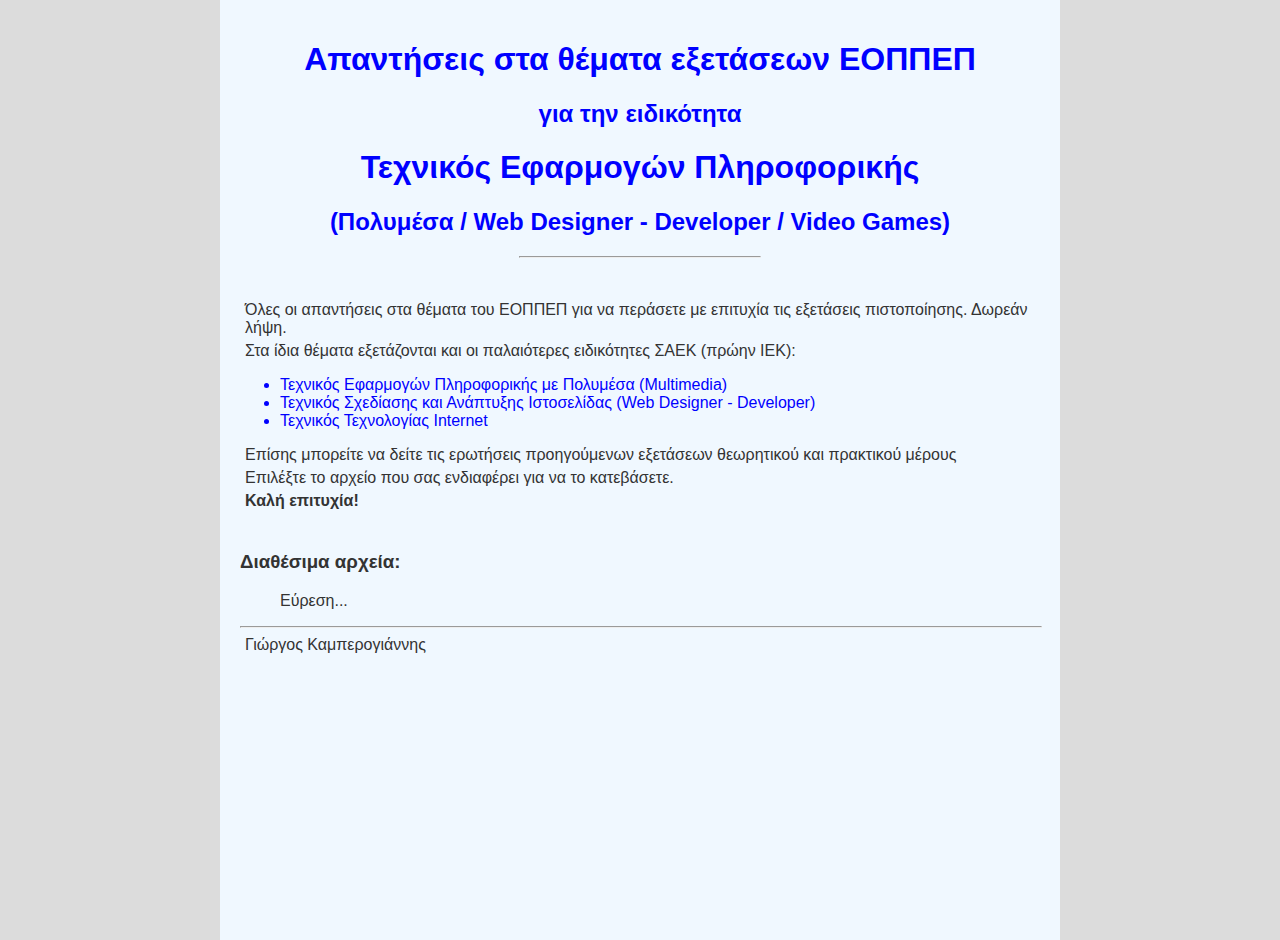
<file: docs/index.html>
<!DOCTYPE html>
<html lang="en">

<head>
    <meta charset="UTF-8">
    <meta name="viewport" content="width=device-width, initial-scale=1.0">
    <title>Απαντήσεις θεμάτων ΕΟΠΠΕΠ</title>
    <meta name="description"
        content="Τεχνικός Εφαρμογών Πληροφορικής (Πολυμέσα / Web Designer - Developer / Video Games). 
        Δωρεάν όλες οι απαντήσεις για απόφοιτους ΣΑΕΚ (πρώην ΙΕΚ) ώστε να περάσετε με επιτυχία τις εξετάσεις πιστοποίησης του ΕΟΠΠΕΠ.">
    <meta name="keywords" content="ΕΟΠΠΕΠ, Πιστοποίηση, Τεχνικός Εφαρμογών Πληροφορικής, Πολυμέσα, Web Designer, Developer, Video Games, ΣΑΕΚ, ΙΕΚ">
    <link rel="stylesheet" href="styles.css">    
</head>

<body>
    <div class="container">
        <h1>Απαντήσεις στα θέματα εξετάσεων ΕΟΠΠΕΠ</h1>
        <h2>για την ειδικότητα</h2>
        <h1> Τεχνικός Εφαρμογών Πληροφορικής</h1>
        <h2> (Πολυμέσα / Web Designer - Developer / Video Games)</h2>
        <hr>
        <div class="content">
            <br>
            <p>Όλες οι απαντήσεις στα θέματα του ΕΟΠΠΕΠ για να περάσετε με επιτυχία τις εξετάσεις πιστοποίησης. Δωρεάν
                λήψη.</p>
            <p>Στα ίδια θέματα εξετάζονται και οι παλαιότερες ειδικότητες ΣΑΕΚ (πρώην ΙΕΚ):</p>
            <ul id="old-specialties">
                <li>Τεχνικός Εφαρμογών Πληροφορικής με Πολυμέσα (Multimedia)</li>
                <li>Τεχνικός Σχεδίασης και Ανάπτυξης Ιστοσελίδας (Web Designer - Developer)</li>
                <li>Τεχνικός Τεχνολογίας Internet</li>
            </ul>
            <p>Επίσης μπορείτε να δείτε τις ερωτήσεις προηγούμενων εξετάσεων θεωρητικού και πρακτικού μέρους</p>
            <p>Επιλέξτε το αρχείο που σας ενδιαφέρει για να το κατεβάσετε.</p>
            <p><b>Καλή επιτυχία!</b></p>
            <br>
            <h3>Διαθέσιμα αρχεία:</h3>
            <ul id="file-list">Εύρεση...</ul>

            <script>
                const repoName = "cambergr/eoppep";
                fetch(`https://api.github.com/repos/${repoName}/contents`)
                    .then(response => response.json())
                    .then(data => {
                        let fileList = document.getElementById("file-list");
                        fileList.innerHTML = "";
                        data.forEach(file => {
                            if (file.type === "file" && file.name !== "README.md" && file.name !== ".gitignore" 
                                && file.name !== "google5339d4d2ad828857.html") {
                                let li = document.createElement("li");
                                let a = document.createElement("a");
                                a.href = file.name;
                                a.textContent = file.name;
                                li.appendChild(a);
                                fileList.appendChild(li);
                            }
                        });
                    })
                    .catch(error => console.error("Error fetching file list:", error));
            </script>
        </div>
        <hr style="width: 100%;">
        <p style="text-align: left;">Γιώργος Καμπερογιάννης</p>
        <br>
    </div>

</body>

</html>
</file>
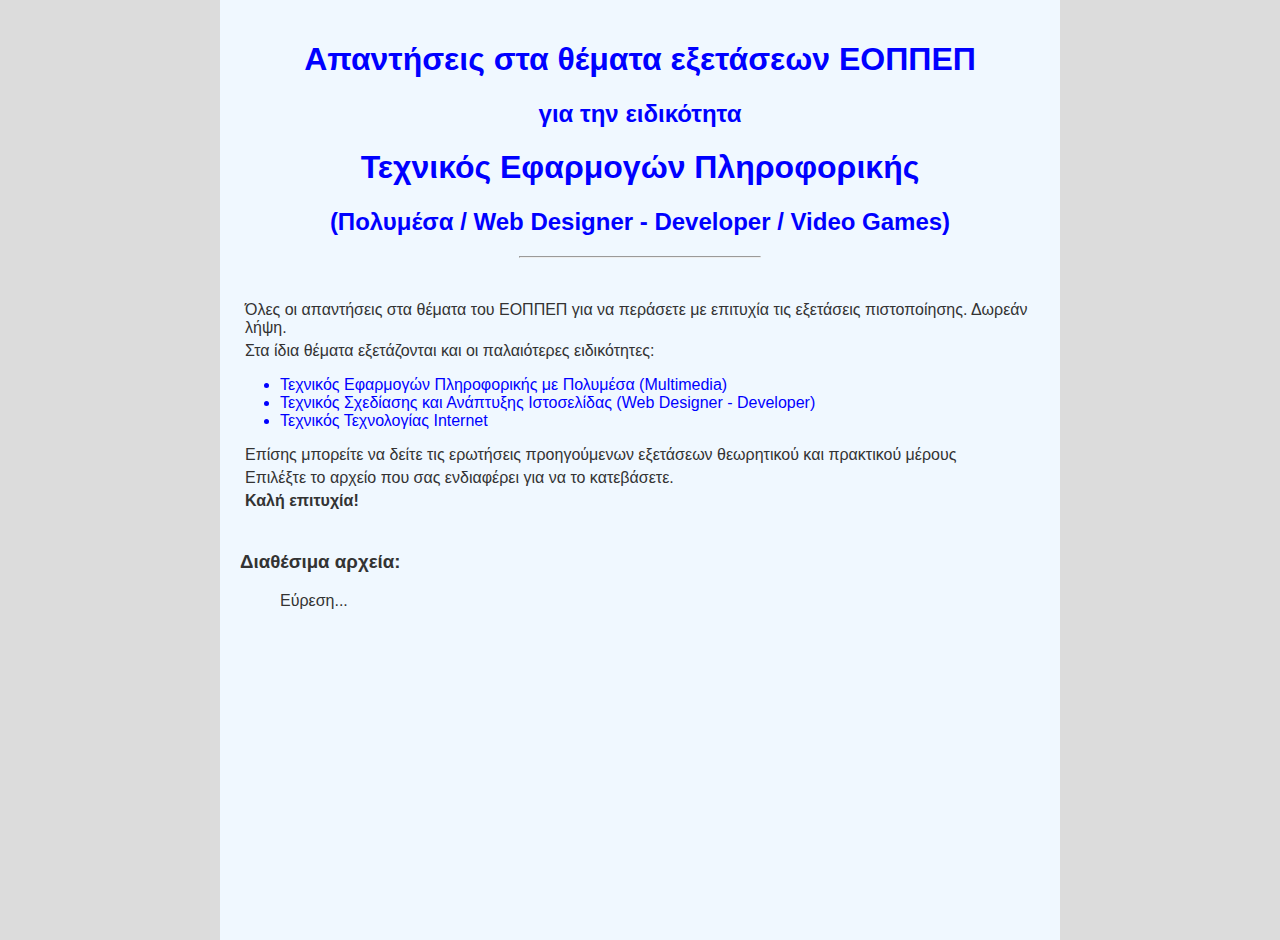
<file: gh-pages/index.html>
<!DOCTYPE html>
<html lang="en">

<head>
    <meta charset="UTF-8">
    <meta name="viewport" content="width=device-width, initial-scale=1.0">
    <title>Απαντήσεις θεμάτων ΕΟΠΠΕΠ</title>
    <meta name="description"
        content="Τεχνικός Εφαρμογών Πληροφορικής (Πολυμέσα / Web Designer - Developer / Video Games). Δωρεάν όλες οι απαντήσεις για να περάσετε με επιτυχία τις εξετάσεις πιστοποίησης του ΕΟΠΠΕΠ.">
    <meta name="keywords" content="ΕΟΠΠΕΠ, Πιστοποίηση, Τεχνικός Εφαρμογών Πληροφορικής, Πολυμέσα, Web Designer, Developer, Video Games">
    <link rel="stylesheet" href="styles.css">    
</head>

<body>
    <div class="container">
        <h1>Απαντήσεις στα θέματα εξετάσεων ΕΟΠΠΕΠ</h1>
        <h2>για την ειδικότητα</h2>
        <h1> Τεχνικός Εφαρμογών Πληροφορικής</h1>
        <h2> (Πολυμέσα / Web Designer - Developer / Video Games)</h2>
        <hr>
        <div class="content">
            <br>
            <p>Όλες οι απαντήσεις στα θέματα του ΕΟΠΠΕΠ για να περάσετε με επιτυχία τις εξετάσεις πιστοποίησης. Δωρεάν
                λήψη.</p>
            <p>Στα ίδια θέματα εξετάζονται και οι παλαιότερες ειδικότητες:</p>
            <ul id="old-specialties">
                <li>Τεχνικός Εφαρμογών Πληροφορικής με Πολυμέσα (Multimedia)</li>
                <li>Τεχνικός Σχεδίασης και Ανάπτυξης Ιστοσελίδας (Web Designer - Developer)</li>
                <li>Τεχνικός Τεχνολογίας Internet</li>
            </ul>
            <p>Επίσης μπορείτε να δείτε τις ερωτήσεις προηγούμενων εξετάσεων θεωρητικού και πρακτικού μέρους</p>
            <p>Επιλέξτε το αρχείο που σας ενδιαφέρει για να το κατεβάσετε.</p>
            <p><b>Καλή επιτυχία!</b></p>
            <br>
            <h3>Διαθέσιμα αρχεία:</h3>
            <ul id="file-list">Εύρεση...</ul>

            <script>
                const repoName = "cambergr/eoppep";
                fetch(`https://api.github.com/repos/${repoName}/contents`)
                    .then(response => response.json())
                    .then(data => {
                        let fileList = document.getElementById("file-list");
                        fileList.innerHTML = "";
                        data.forEach(file => {
                            if (file.type === "file" && file.name !== "README.md") {
                                let li = document.createElement("li");
                                let a = document.createElement("a");
                                a.href = file.name;
                                a.textContent = file.name;
                                li.appendChild(a);
                                fileList.appendChild(li);
                            }
                        });
                    })
                    .catch(error => console.error("Error fetching file list:", error));
            </script>
        </div>
    </div>
</body>

</html>
</file>
<file: docs/styles.css>
body {
    font-family: 'Lucida Sans', 'Lucida Sans Regular', 'Lucida Grande', 'Lucida Sans Unicode', Verdana, sans-serif;
    margin: 0;
    padding: 0;
    background-color: gainsboro;
    color: #333;
}

.container {
    max-width: 800px;
    margin: 0 auto;
    padding: 20px;
    text-align: center;
    min-height: 100vh;
    background-color: aliceblue;
}

.content {
    margin-top: 20px;
    text-align: start;
}

h1,
h2 {
    color: blue;
}

hr {
    width: 30%;
}

#old-specialties {
    color: blue;
}

#file-list li {
    font-size: 18px;
    padding: 5px;
}

#file-list li a:link {
    color: blue;
}

#file-list li a:visited {
    color: blue;
}

#file-list li a:hover {
    color: darkorange;
}

p {
    margin: 5px;
}
</file>
<file: gh-pages/styles.css>
body {
    font-family: 'Lucida Sans', 'Lucida Sans Regular', 'Lucida Grande', 'Lucida Sans Unicode', Verdana, sans-serif;
    margin: 0;
    padding: 0;
    background-color: gainsboro;
    color: #333;
}

.container {
    max-width: 800px;
    margin: 0 auto;
    padding: 20px;
    text-align: center;
    min-height: 100vh;
    background-color: aliceblue;
}

.content {
    margin-top: 20px;
    text-align: start;
}

h1,
h2 {
    color: blue;
}

hr {
    width: 30%;
}

#old-specialties {
    color: blue;
}

#file-list li {
    font-size: 18px;
    padding: 5px;
}

#file-list li a:link {
    color: blue;
}

#file-list li a:visited {
    color: blue;
}

#file-list li a:hover {
    color: darkorange;
}

p {
    margin: 5px;
}
</file>
